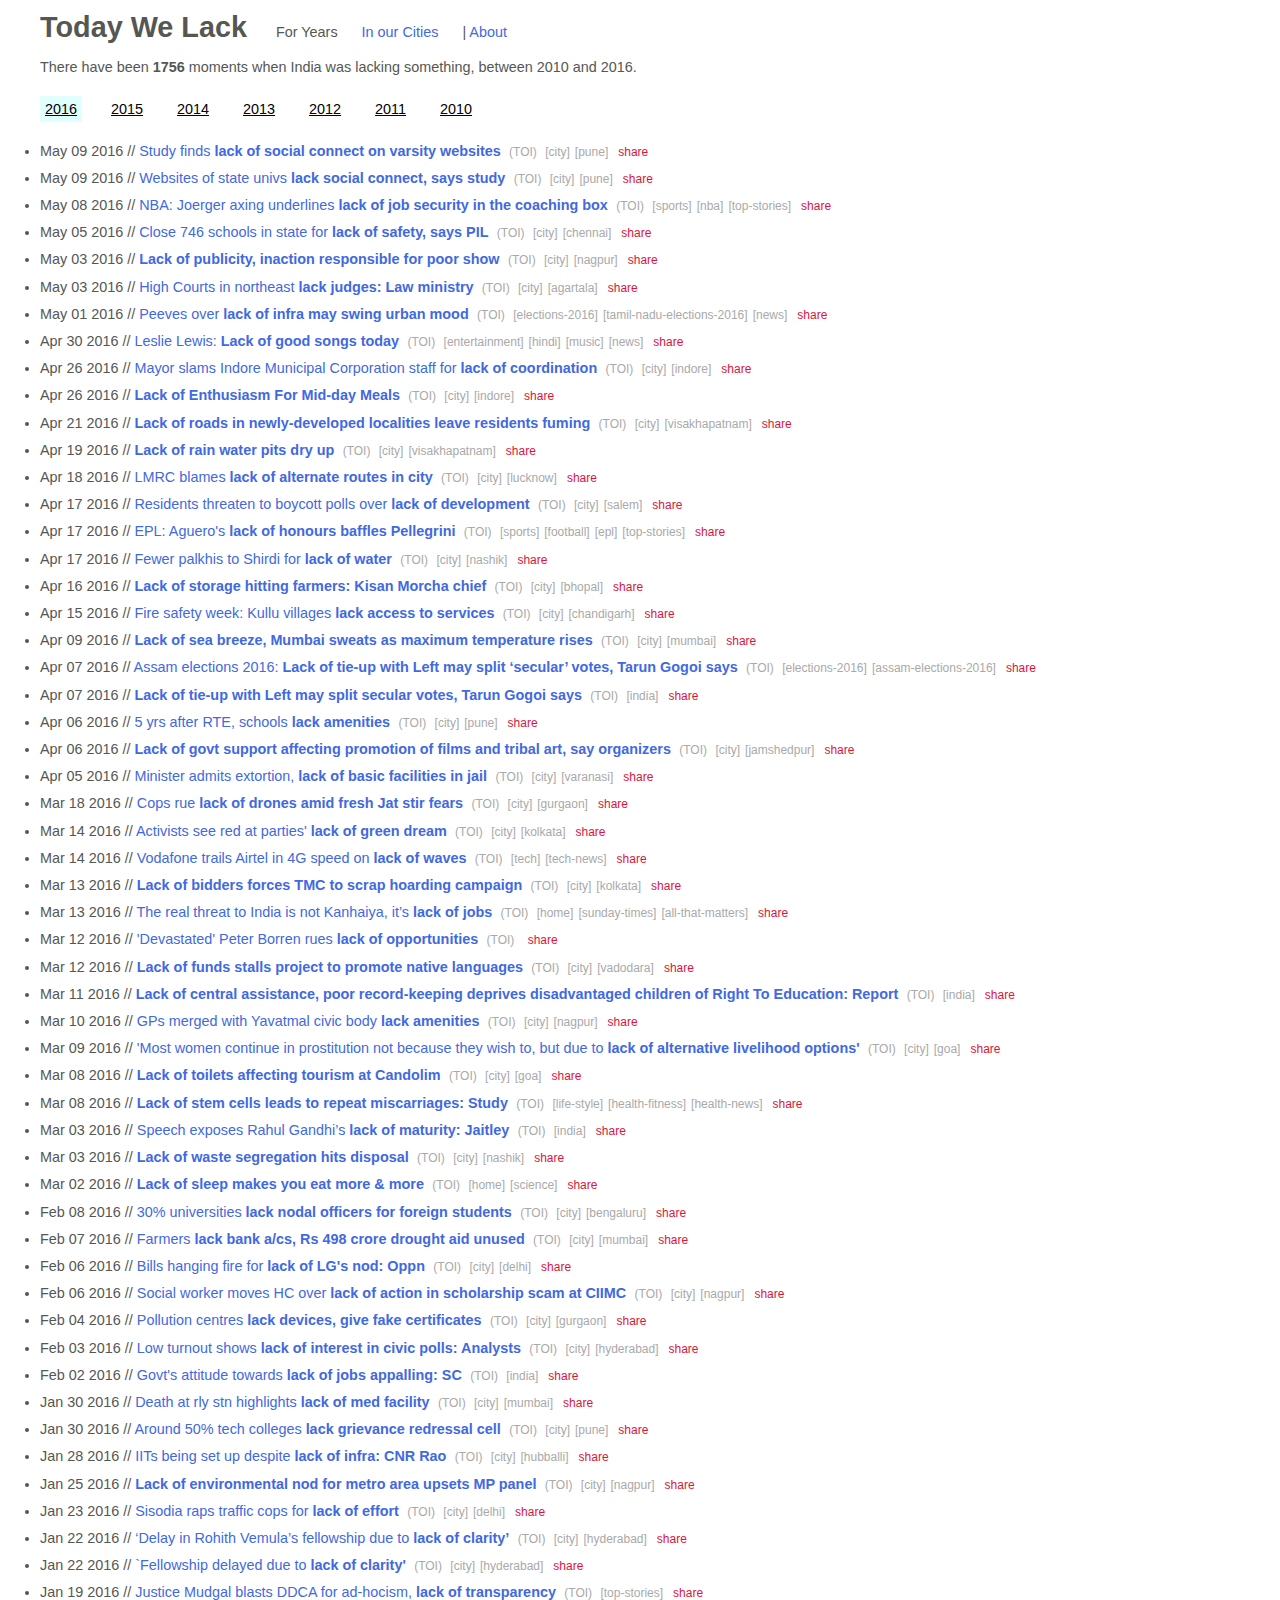
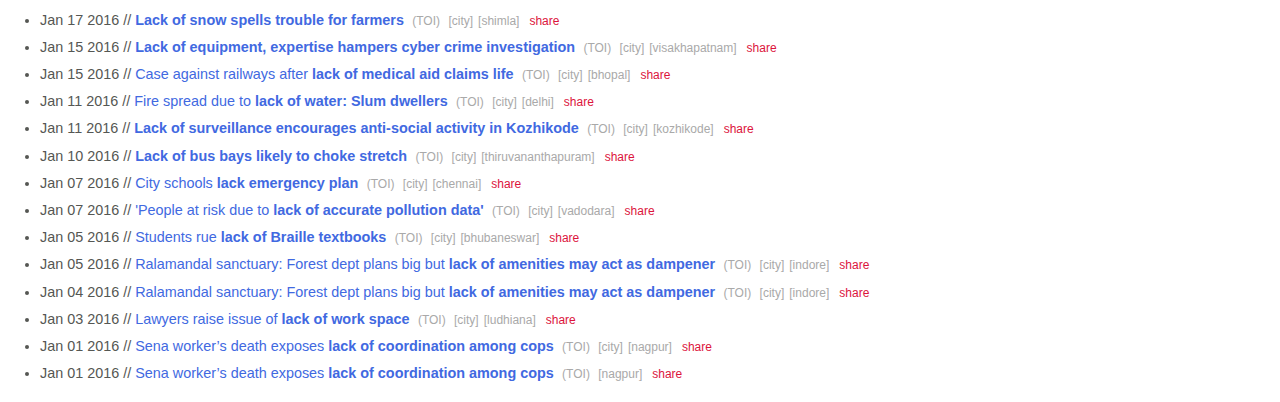
<file: index.html>
<!DOCTYPE html>
<html>
<head>
<meta http-equiv="Content-Type" content="text/html;charset=utf-8"/>
<title>Today We Lack</title>
<link rel="stylesheet" type="text/css" href="css/style.css">
<script type='text/javascript' src="js/lib/d3.min.js"></script>
<script type='text/javascript' src="js/lib/stopword.js"></script>
<script type='text/javascript' src="js/dumbdate.js"></script>
<script type='text/javascript' src="js/lackitem.js"></script>
<script type='text/javascript' src="js/lacklist.js"></script>
<script>window.twttr = (function(d, s, id) {
  var js, fjs = d.getElementsByTagName(s)[0],
    t = window.twttr || {};
  if (d.getElementById(id)) return t;
  js = d.createElement(s);
  js.id = id;
  js.src = "https://platform.twitter.com/widgets.js";
  fjs.parentNode.insertBefore(js, fjs);
 
  t._e = [];
  t.ready = function(f) {
    t._e.push(f);
  };
 
  return t;
}(document, "script", "twitter-wjs"));
go('years');
</script>
</head>

<body>
<h1>Today We Lack</h1>


<ul class="navlist inline">
  <li>For Years</li>
  <li><a href="cities.html">In our Cities</a></li>
  <li>| <a href="about.html">About</a></li>
</ul>

<span id="lackcount" class='lacksummary block'></span>

<ul id='years' class="navlist">
  <li><button type="button" class='button' onclick='displayByYear("2015")'>2016</button></li>
  <li><button type="button" class='button' onclick='displayByYear("2015")'>2015</button></li>
  <li><button type="button" class='button' onclick='displayByYear("2014")'>2014</button></li>
  <li><button type="button" class='button' onclick='displayByYear("2013")'>2013</button></li>
  <li><button type="button" class='button' onclick='displayByYear("2012")'>2012</button></li>
  <li><button type="button" class='button' onclick='displayByYear("2011")'>2011</button></li>
  <li><button type="button" class='button' onclick='displayByYear("2010")'>2010</button></li>
</ul>

<!-- <small class='note'>Last updated on: Jan 15 2015</small> -->
<ul id="lacklist"></ul>

</body>

</html>
</file>
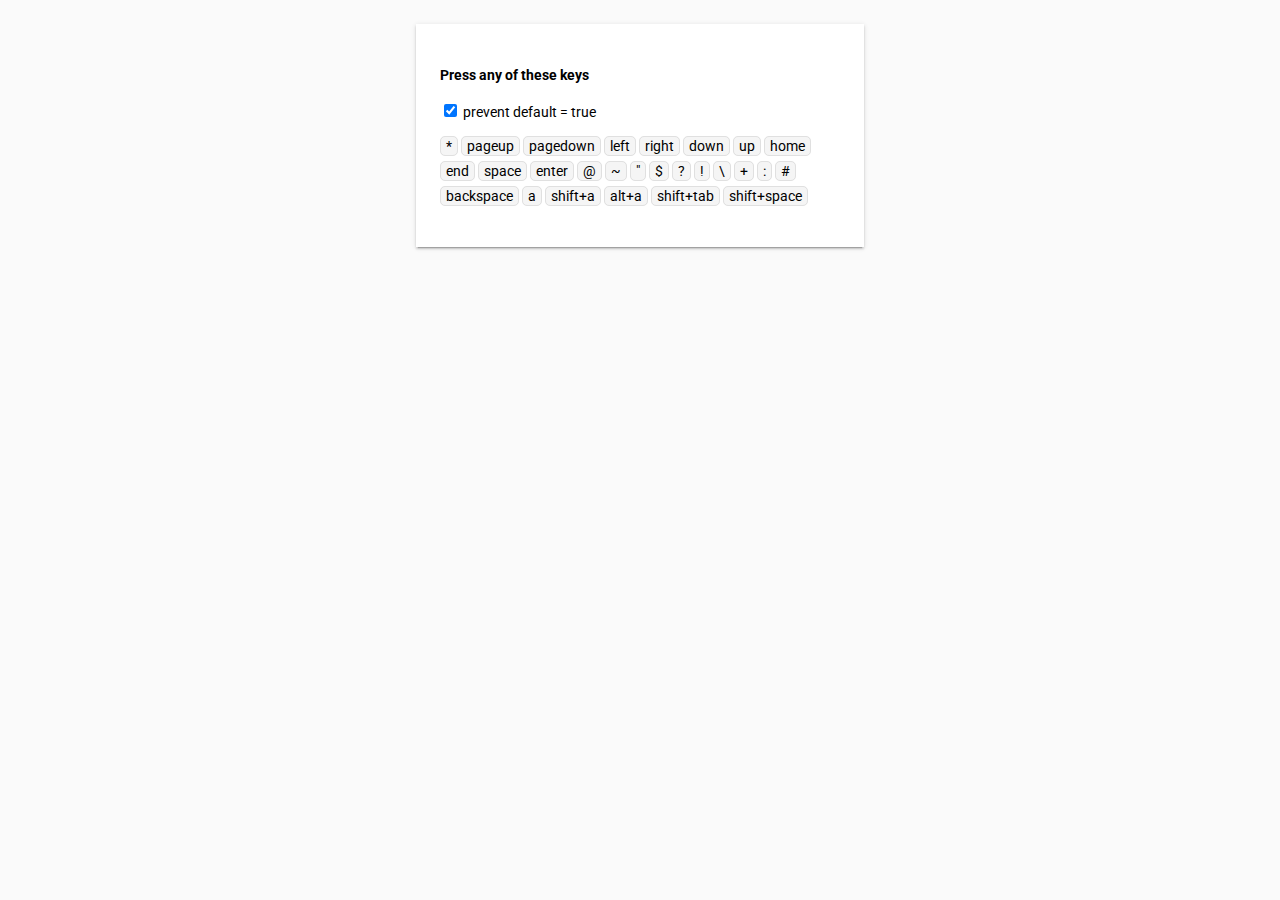
<file: bower_components/iron-a11y-keys-behavior/demo/index.html>
<!doctype html>
<!--
@license
Copyright (c) 2015 The Polymer Project Authors. All rights reserved.
This code may only be used under the BSD style license found at http://polymer.github.io/LICENSE.txt
The complete set of authors may be found at http://polymer.github.io/AUTHORS.txt
The complete set of contributors may be found at http://polymer.github.io/CONTRIBUTORS.txt
Code distributed by Google as part of the polymer project is also
subject to an additional IP rights grant found at http://polymer.github.io/PATENTS.txt
-->
<html>
<head>
  <meta charset="UTF-8">
  <title>Iron A11y Keys Behavior demo</title>
  <script src="../../webcomponentsjs/webcomponents-lite.js"></script>
  <link rel="import" href="x-key-aware.html">
  <link rel="import" href="../../paper-styles/demo-pages.html">
</head>
<body>
  <div class="vertical-section vertical-section-container centered">
      <x-key-aware></x-key-aware>
  </div>
</body>
</html>
</file>
<file: css/style.css>
/* css Zen Garden default style v1.02 */
/* css released under Creative Commons License - http://creativecommons.org/licenses/by-nc-sa/1.0/  */

/* This file based on 'Tranquille' by Dave Shea */
/* You may use this file as a foundation for any new work, but you may find it easier to start from scratch. */
/* Not all elements are defined in this file, so you'll most likely want to refer to the xhtml as well. */

/* Your images should be linked as if the CSS file sits in the same folder as the images. ie. no paths. */


/* basic elements */
html {
  margin: 0;
  padding: 0;
}

body { 
  font: 90% georgia, sans-serif;
  line-height: 1.88889;
  color: #555753;
  margin: 0; 
  padding: 0;
}

p { 
  margin-top: 0; 
  text-align: justify;
}

h3 { 
  font: italic normal 1.4em georgia, sans-serif;
  letter-spacing: 1px; 
  margin-bottom: 0; 
  color: #7D775C;
}
a:link {
  text-decoration: none; 
  color: royalblue;
}
a:visited { 
  text-decoration: none; 
  color: steelblue;
}
a:hover, a:focus, a:active { 
  text-decoration: underline; 
  color: tomato;
}

h1 {
  margin-left: 40px;
  margin-right: -15px;
  margin-bottom: -10px;
  margin-top: 5px;
  display: inline;
}

.note {
  margin-left: 40px;
}

.about {
  margin-left: 40px;
  margin-right: 40px;
  max-width: 800px;
  mix-width: 75px;
}

.lacksummary {
  margin-left: 40px;
  /*color: tomato;*/
}

.navlist li {
  display: inline;
  list-style-type: none;
  padding-right: 20px;
}

.spaced {
  margin-left: 5px;
}

.tag {
  margin-left: 45px;
}

button::-moz-focus-inner {
  border: 0;
}

.button {
  padding:5px;
  background-color: white;
  border: none;
  color:#000;
  text-decoration:underline;
  font: normal 1em georgia, sans-serif;
}

.button:hover {
  cursor: pointer;
  background-color: lightcyan;
}


.button:active {
  background-color: lightcyan;
  border: none;
}

.button:focus {
  outline: none;
  background-color: lightcyan;
  border: none;
}

.inline {
  display: inline;
}

.block {
  display: block;
}

select::-moz-focus-inner {
  border: 0;
  outline: none;
}

select::-moz-focus-outer {
  border: 0;
  outline: none;
}

select {
  -webkit-appearance: none;
  -moz-appearance: none;
  appearance: none;
  border: none;
  overflow: hidden;
  background-color: white;
  color:#000;
  font: normal 1em georgia, sans-serif;
  outline: none;

}

select::-ms-expand { /* for IE 11 */
    display: none;
}

select:focus {
  outline: none;
  border: none;
}
</file>
